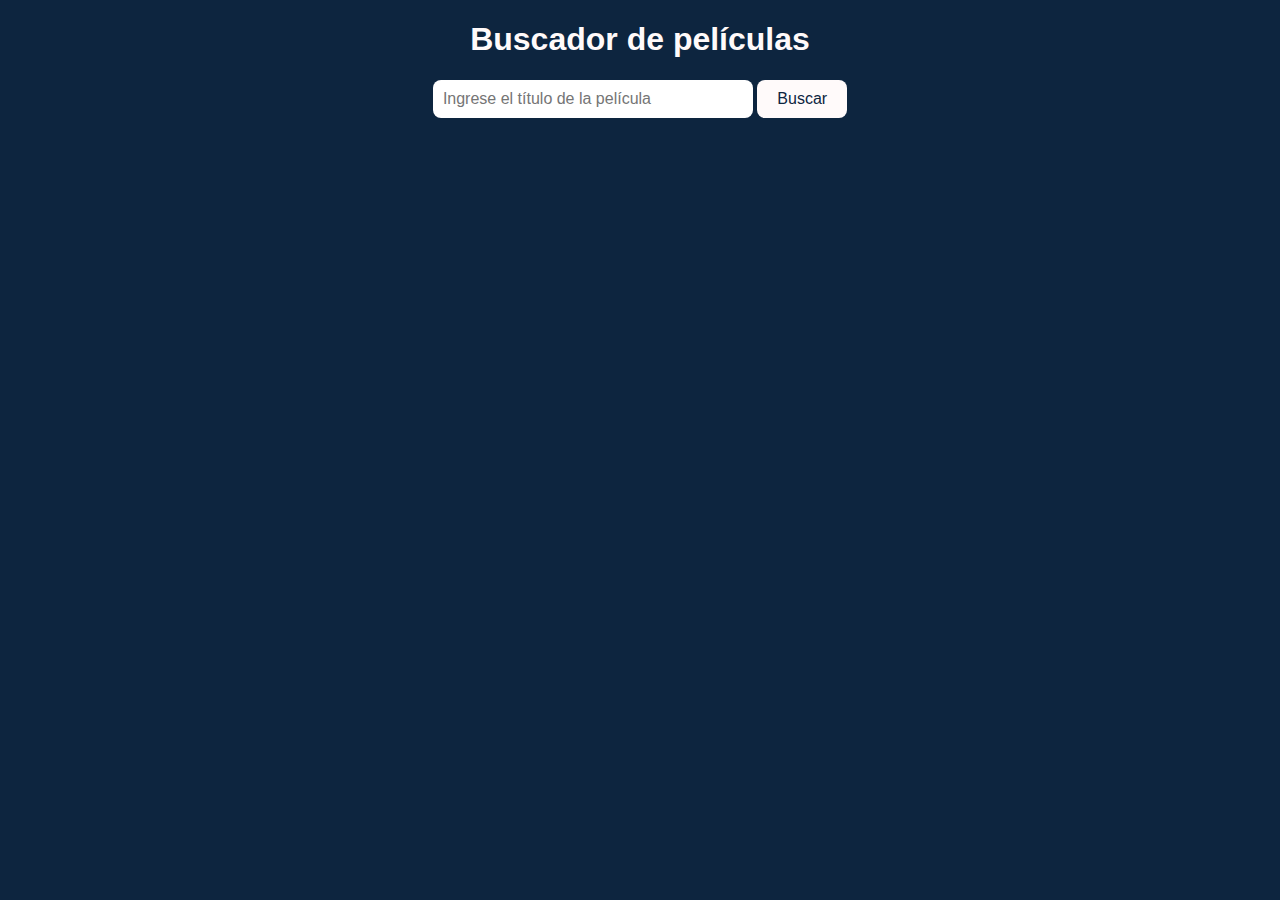
<file: index.html>
<!DOCTYPE html>
<html lang="en">
<head>
    <meta charset="UTF-8">
    <meta http-equiv="X-UA-Compatible" content="IE=edge">
    <meta name="viewport" content="width=device-width, initial-scale=1.0">
    <link rel="stylesheet" href="./style.css">
    <title>Buscador de películas</title>
</head>
<body>
    <div class="container">
      <h1>Buscador de películas</h1>
      <input type="text" id="searchInput" placeholder="Ingrese el título de la película">
      <button id="searchButton">Buscar</button>
      <div id="results"></div>
    </div>
  
    <script src="./script.js"></script>
  </body>
</html>
</file>
<file: style.css>
body {
	background-color: #0d253f;
	color: snow;
	font-family: Verdana, Geneva, Tahoma, sans-serif;
}
.container {
	max-width: 90%;
	margin: 0 auto;
	text-align: center;
}

h1 {
	color: snow;
}

input[type="text"] {
	width: 300px;
	padding: 10px;
	font-size: 16px;
	border-radius: 0.5rem;
	border: none;
}
input::selection {
	color: inherit; /* Usa el color de texto por defecto */
	outline: none; /* Quita el borde sombreado */
}

button {
	padding: 10px 20px;
	font-size: 1rem;
	background-color: snow;
	color: #0d253f;
	border: none;
	cursor: pointer;
	border-radius: 0.5rem;
}

#results {
	width: 100%;
	display: flex;
	flex-direction: row;
	justify-content: center;
	align-items: center;
	flex-wrap: wrap;
	gap: 1rem;
	margin-top: 20px;
}

.movie {
	display: flex;
	flex-wrap: wrap;
	flex-direction: column;
	justify-content: center;
	align-items: center;
	width: 8rem;
	height: 200px;
	max-width: 150px;
	max-height: 300px;
	padding: 0.5rem;
	background-color: #194675;
	border-radius: 5px;
	box-shadow: 0 0 1rem -0.5rem rgb(0, 0, 0.25);
	cursor: pointer;
	transition: 0.3s;
}

.movie:hover {
	background-color: #2467af;
}

.movie img {
	width: 100px;
	float: left;
	border-radius: 0.5rem;
}

.movie h2 {
	font-size: 18px;
	margin-top: 0;
}

.movie h4 {
	font-size: 0.4rem;
	margin-top: 0.5rem;
}

/* --------------------------------- Estilos MOVIE DETAILS*/

#containerDetails {
	width: fit-content;
	display: flex;
	margin-inline: 2rem;
	padding: 1rem;
   margin: 1rem;
	padding-top: 0;
	flex-direction: column;
	justify-content: center;
	align-items: center;
	background-color: #194675;
	border-radius: 0.5rem;
	box-shadow: 0 0 1rem -0.5rem rgb(0, 0, 0.25);
}

.containerMovieDetails {
	display: flex;
	gap: 1rem;
 
}
.movieTitle {
	margin: 0;
	padding-inline: 1rem;
  padding-top: .5rem;
	font-size: 2rem;
	text-shadow: 2px 2px 4px rgba(0, 0, 0, 0.5);
	margin-bottom: 1rem;
}

.containerImage {
	width: 60%;
	display: flex;
	align-items: center;
}
.movieImg {
	width: 100%;
	min-width: 10rem;
	border-radius: 0.5rem;
}

.buttonReturn {
	position: absolute;
	padding: 0.5rem;
	font-size: 0.5rem;
	background-color: snow;
	color: #0d253f;
	border: none;
	cursor: pointer;
	border-radius: 0.5rem;
	top: 2rem;
	right: 3.5rem;
	box-shadow: 0 0 1rem -0.2rem rgb(0, 0, 0.25);
	transition: 0.5s;
}

.buttonReturn:hover {
	transform: scale(1.1);
}
</file>
